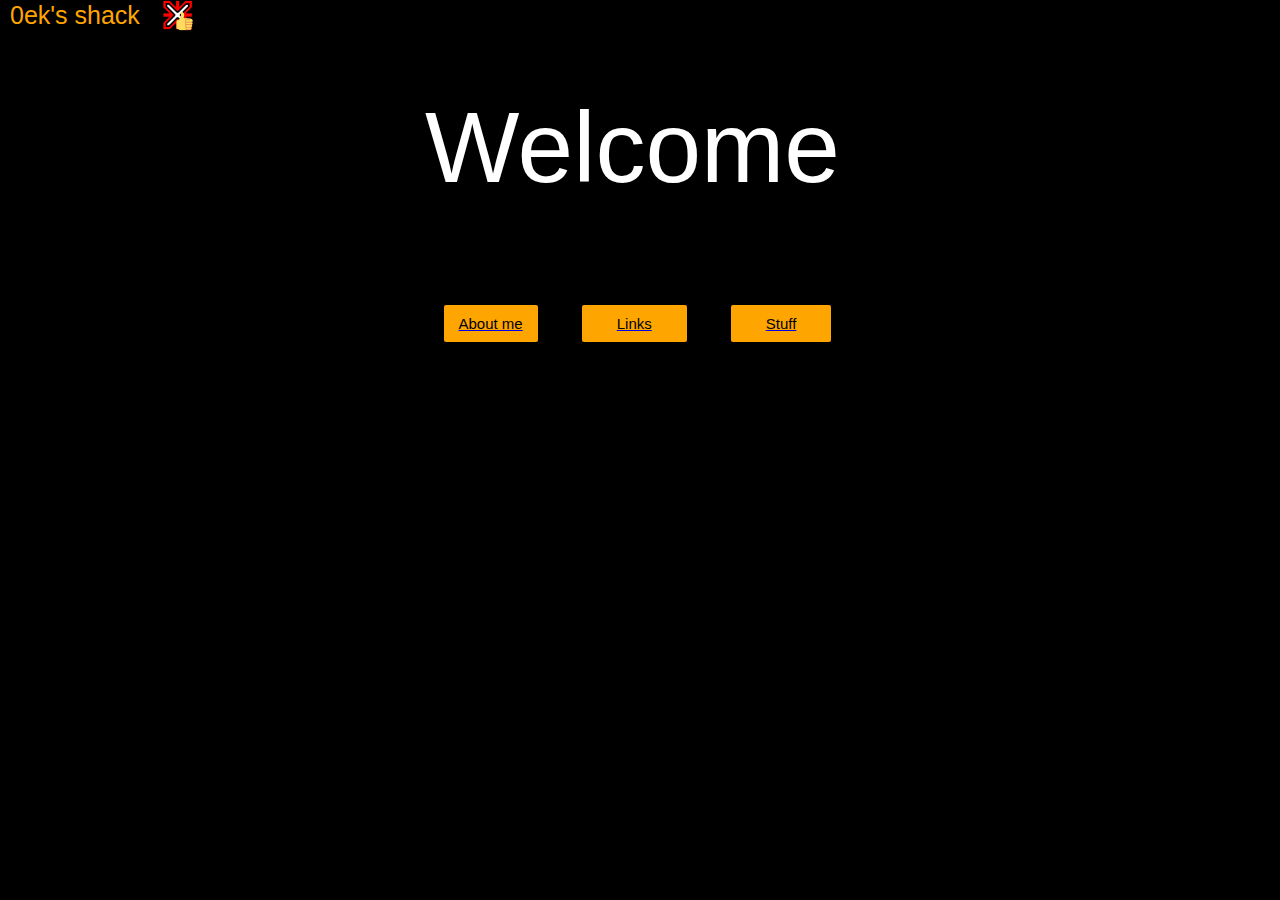
<file: index.html>
<!DOCTYPE html>
<html lang="en">
  <head>
    <meta charset="UTF-8" />
    <meta name="viewport" content="width=device-width, initial-scale=1.0" />
    <title>0ek's Shack</title>
    <link rel="stylesheet" href="styles.css" />
  </head>
  <body>
    <p class="title">0ek's shack</p>
    <img class="logo" src="images/0ekthumbsup.png" alt="" />
    <p class="welcome">Welcome</p>
    <a href="aboutme.html"><button class="aboutme">About me</button></a>
    <a href="links.html"><button class="links">Links</button></a>
    <a target="_blank" href="https://www.youtube.com/watch?v=dQw4w9WgXcQ"
      ><button class="stuff">Stuff</button></a
    >
  </body>
</html>
</file>
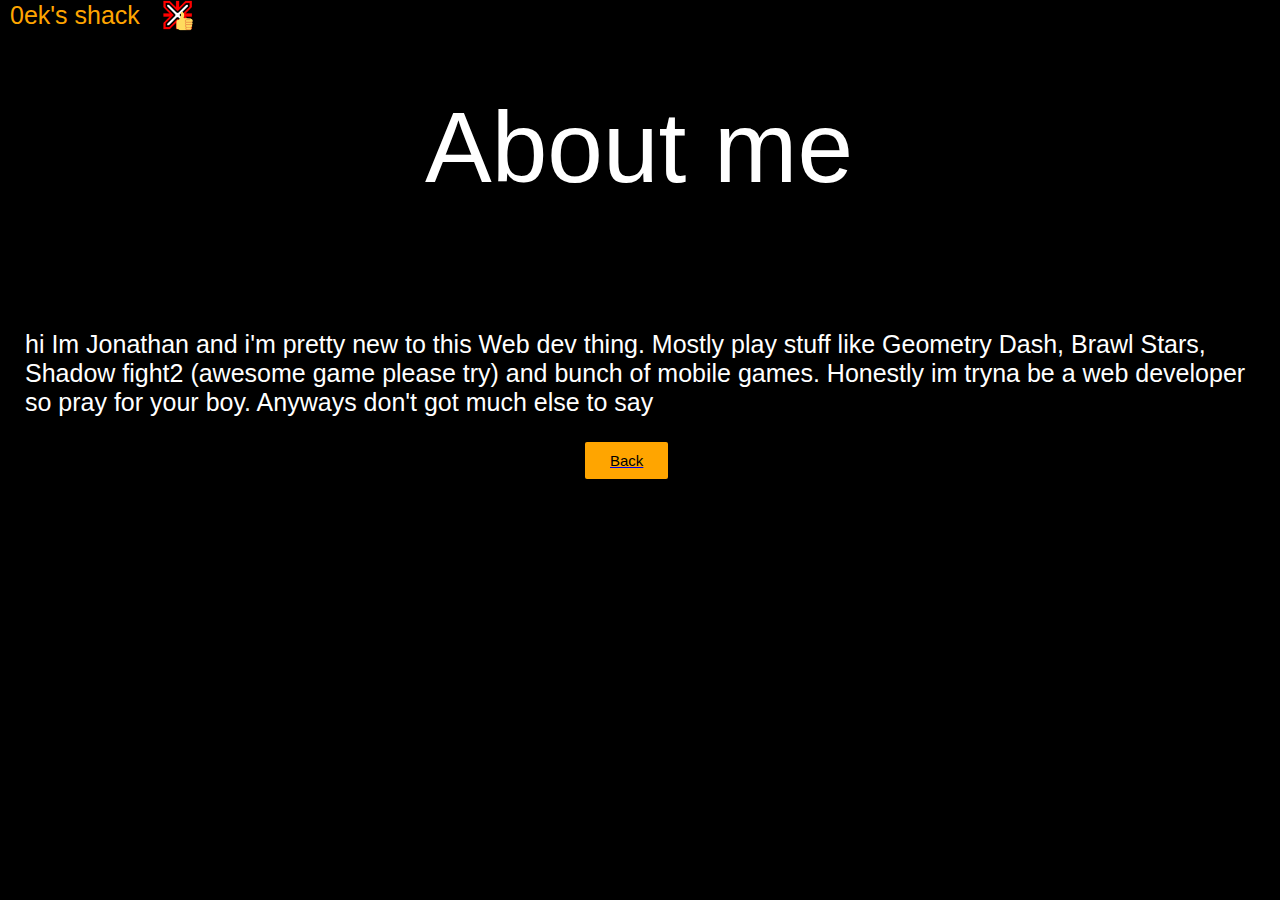
<file: aboutme.html>
<!DOCTYPE html>
<html lang="en">
  <head>
    <meta charset="UTF-8" />
    <meta name="viewport" content="width=device-width, initial-scale=1.0" />
    <title>0ek's shack || About me</title>
    <link rel="stylesheet" href="styles.css" />
  </head>
  <body>
    <p class="title">0ek's shack</p>
    <img class="logo" src="images/0ekthumbsup.png" alt="" />
    <p class="aboutmetitle">About me</p>
    <p class="text1">
      hi Im Jonathan and i'm pretty new to this Web dev thing. Mostly play stuff
      like Geometry Dash, Brawl Stars, Shadow fight2 (awesome game please try)
      and bunch of mobile games. Honestly im tryna be a web developer so pray
      for your boy. Anyways don't got much else to say
    </p>

    <a href="index.html"><button class="backbutton">Back</button></a>
  </body>
</html>
</file>
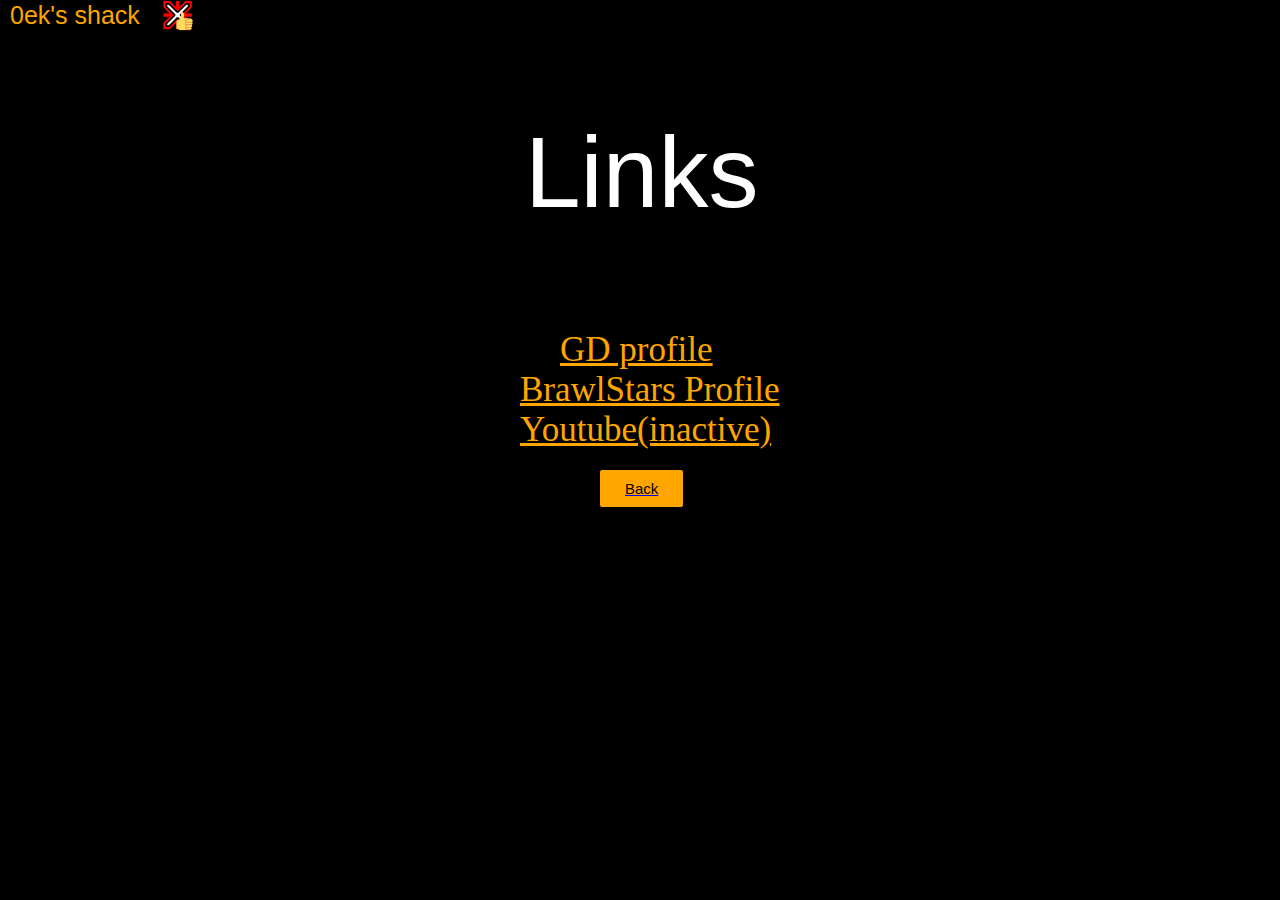
<file: links.html>
<!DOCTYPE html>
<html lang="en">
  <head>
    <meta charset="UTF-8" />
    <meta name="viewport" content="width=device-width, initial-scale=1.0" />
    <title>0ek's Shack || Links</title>
    <link rel="stylesheet" href="styles.css" />
  </head>
  <body>
    <p class="title">0ek's shack</p>
    <img class="logo" src="images/0ekthumbsup.png" alt="" />
    <p class="linkstitle">Links</p>
    <a target="_blank" class="gdlink" href="https://gdbrowser.com/u/0ek"
      >GD profile</a
    >
    <a
      target="_blank"
      class="bslink"
      href="https://brawlstats.com/profile/P0VURCJ8R"
      >BrawlStars Profile</a
    >

    <a
      class="ytlink"
      target="_blank"
      href="https://www.youtube.com/channel/UCLN6FtDcQqLtDKo_SLZja8A"
      >Youtube(inactive)</a
    >

    <a href="index.html"><button class="backbutton2">Back</button></a>
  </body>
</html>
</file>
<file: styles.css>
body {
    background-color: black;
    margin: 0;
    padding: 0;
}

p {
    color: white;
    font-family: Arial, Helvetica, sans-serif;
}

.welcome{
    font-size: 100px;
    display: block;
    margin-left: 425px;
    margin-top: 50px;

}

.title{
    display: inline;
    color: orange;
    font-size: 25px;
    margin-bottom: 25px;
    margin-left: 10px;
    margin-top: 20px;
}

.logo{
    height: 50px;
    display: inline;
    margin-top: -10px;
    vertical-align: middle;
    
}

.aboutme {
    background-color: orange;
    border: 0;
    border-radius: 2px;
    padding-left: 15px ;
    padding-right: 15px;
    padding-top: 10px;
    padding-bottom: 10px;
    margin-left: 443.5px;
    display: inline;
    transition: 0.3s;
    font-size: 15px;
    text-decoration: none;
}

.aboutme:hover{
    opacity: 0.8;
    cursor: pointer;
}

.text1 {
    margin-top: 125px;
    font-size: 25px;
    padding-left: 25px;
    padding-right: 25px;
}

.aboutmetitle{
    font-size: 100px;
    display: block;
    margin-left: 425px;
    margin-top: 50px;

}

.backbutton {
    background-color: orange;
    border: 0;
    border-radius: 2px;
    padding-left: 25px ;
    padding-right: 25px;
    padding-top: 10px;
    padding-bottom: 10px;
    margin-left: 585px;
    display: inline;
    transition: 0.3s;
    font-size: 15px;
    color: black;
}

.backbutton:hover{
    opacity: 0.8;
    cursor: pointer;
}

.links{
    background-color: orange;
    border: 0;
    border-radius: 2px;
    padding-left: 35px ;
    padding-right: 35px;
    padding-top: 10px;
    padding-bottom: 10px;
    margin-left: 40px;
    display: inline;
    transition: 0.3s;
    font-size: 15px;
    color: black;
}

.links:hover{
    opacity: 0.8;
    cursor: pointer;
}

.linkstitle{
    font-size: 100px;
    margin-left: 525px;
    margin-top: 75px;
    margin-bottom: none;
    display: block;
}

.gdlink{
    color: orange;
    font-size: 35px;
    margin-left: 560px;
    display: inline;
}

.bslink{
    color: orange;
    font-size: 35px;
    margin-left: 520px;
    display: inline
}

.ytlink{
    color: orange;
    font-size: 35px;
    margin-left: 520px;
    display: inline
}

.backbutton2{
    background-color: orange;
    border: 0;
    border-radius: 2px;
    padding-left: 25px ;
    padding-right: 25px;
    padding-top: 10px;
    padding-bottom: 10px;
    margin-left: 600px;
    display: block;
    transition: 0.3s;
    font-size: 15px;
    color: black;
    margin-top: 20px;
}

.backbutton2:hover{
    opacity: 0.8;
    cursor: pointer;
}

.stuff{
    background-color: orange;
    border: 0;
    border-radius: 2px;
    padding-left: 35px ;
    padding-right: 35px;
    padding-top: 10px;
    padding-bottom: 10px;
    margin-left: 40px;
    display: inline;
    transition: 0.3s;
    font-size: 15px;
    color: black;
}

.stuff:hover{
    cursor: pointer;
    opacity: 0.8;
}
</file>
